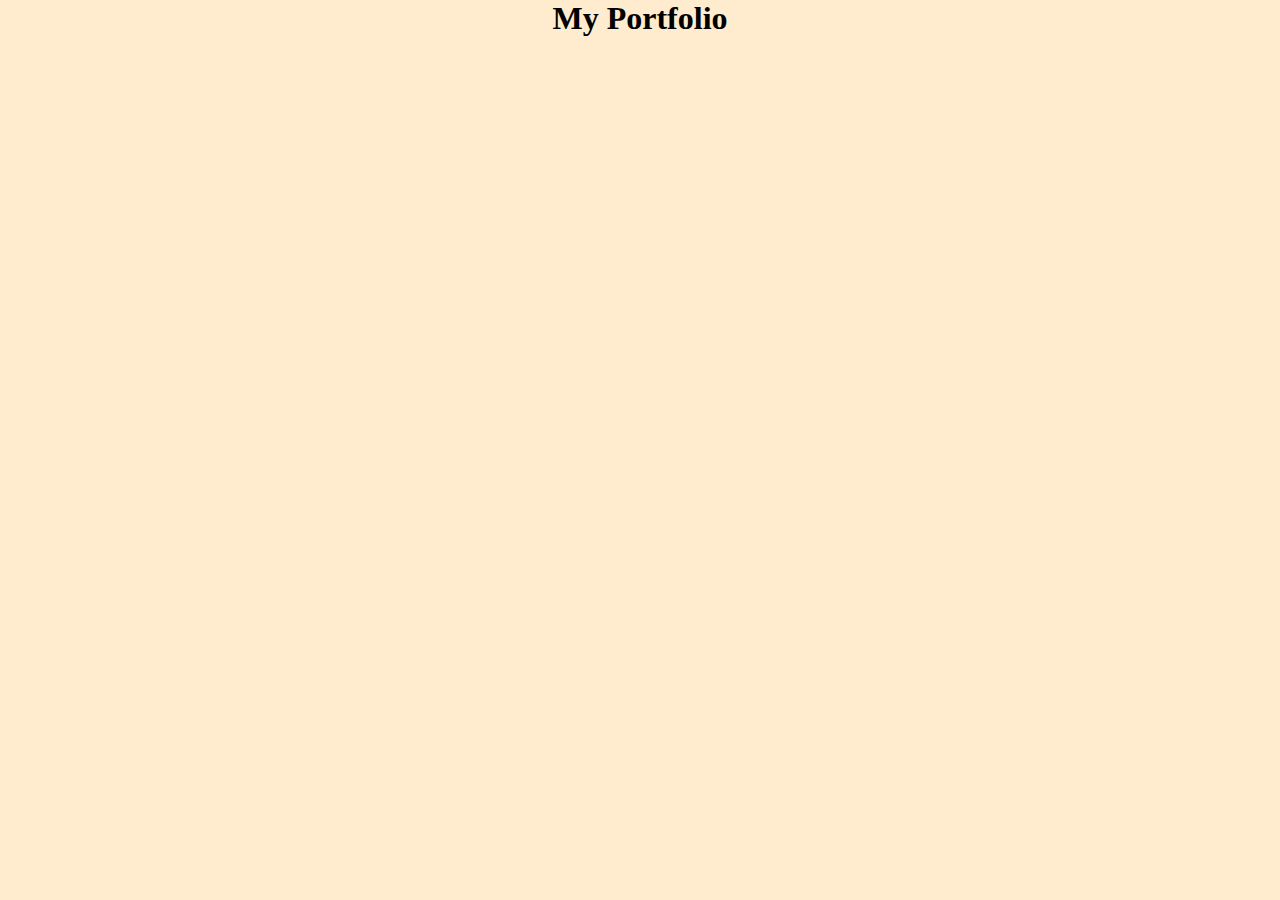
<file: Portfolio/index.html>
<!DOCTYPE html>
<html lang="en">
<head>
    <meta charset="UTF-8">
    <meta name="viewport" content="width=device-width, initial-scale=1.0">
    <title>My Portfolio</title>
    <link rel="stylesheet" href="./styles/main-style.css">
</head>
<body>
    <H1>My Portfolio</H1>
    
</body>
</html>
</file>
<file: Portfolio/styles/main-style.css>
* {
    padding: 0;
    margin: 0;
    box-sizing: border-box;
}

body {
    background-color: blanchedalmond;
}

h1 {
    text-align: center;
}
</file>
